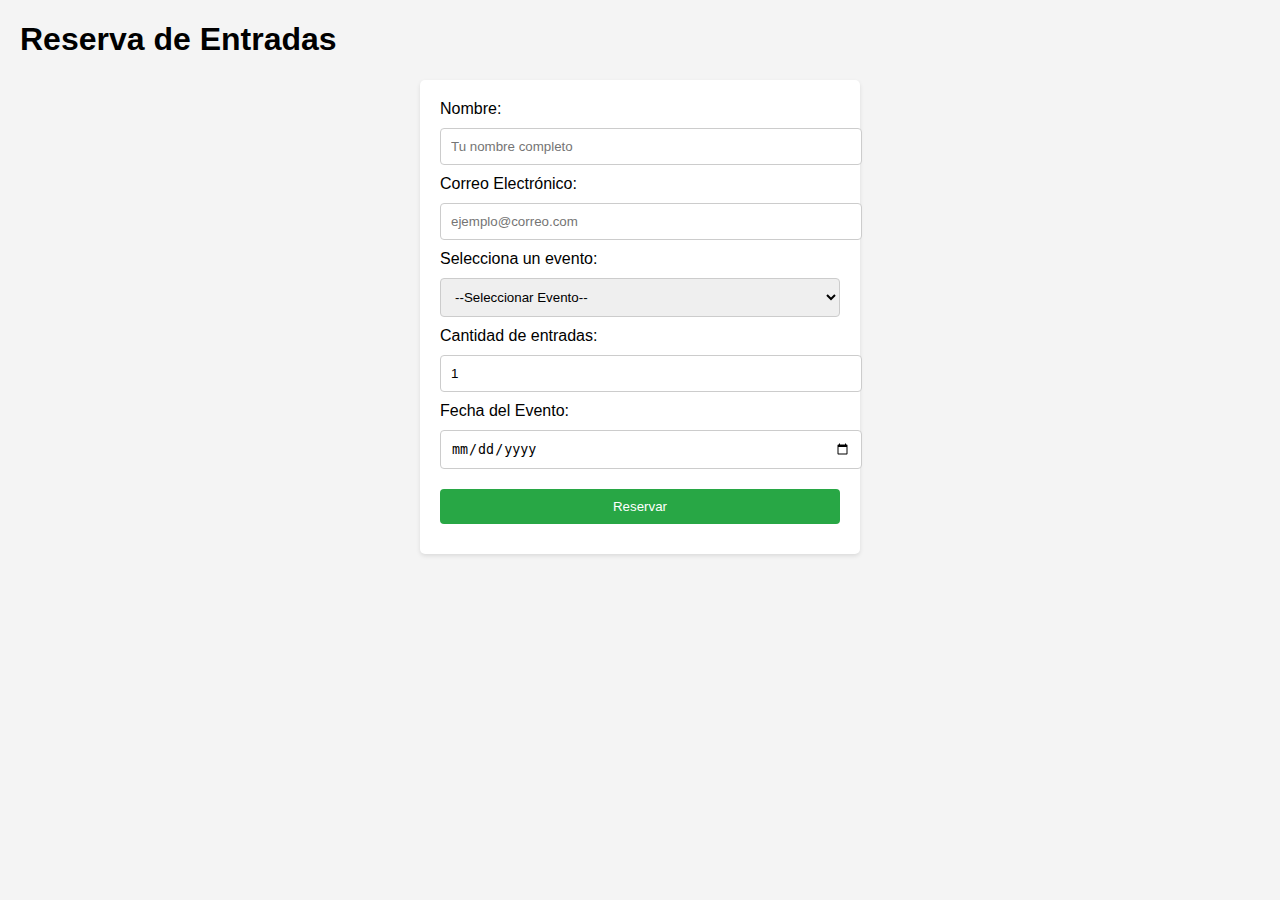
<file: templates/reserva.html>
<!DOCTYPE html>
<html lang="es">
<head>
    <meta charset="UTF-8">
    <meta name="viewport" content="width=device-width, initial-scale=1.0">
    <title>Reserva de Entradas</title>
    <style>
        body {
            font-family: Arial, sans-serif;
            margin: 20px;
            background-color: #f4f4f4;
        }
        form {
            background: #fff;
            padding: 20px;
            border-radius: 5px;
            box-shadow: 0 2px 4px rgba(0, 0, 0, 0.1);
            max-width: 400px;
            margin: auto;
        }
        input, select, button {
            width: 100%;
            margin: 10px 0;
            padding: 10px;
            border: 1px solid #ccc;
            border-radius: 4px;
        }
        button {
            background-color: #28a745;
            color: white;
            border: none;
            cursor: pointer;
        }
        button:hover {
            background-color: #218838;
        }
    </style>
</head>
<body>

    <h1>Reserva de Entradas</h1>
    <form action="/procesar_reserva.php" method="post">
        <!-- Nombre -->
        <label for="nombre">Nombre:</label>
        <input type="text" id="nombre" name="nombre" placeholder="Tu nombre completo" required>
        
        <!-- Correo Electrónico -->
        <label for="email">Correo Electrónico:</label>
        <input type="email" id="email" name="email" placeholder="ejemplo@correo.com" required>
        
        <!-- Selección de Evento -->
        <label for="evento">Selecciona un evento:</label>
        <select id="evento" name="evento" required>
            <option value="">--Seleccionar Evento--</option>
            <option value="concierto1">Concierto 1</option>
            <option value="teatro1">Teatro 1</option>
            <option value="festival1">Festival 1</option>
        </select>
        
        <!-- Cantidad de Entradas -->
        <label for="cantidad">Cantidad de entradas:</label>
        <input type="number" id="cantidad" name="cantidad" min="1" max="10" value="1" required>
        
        <!-- Fecha del Evento -->
        <label for="fecha">Fecha del Evento:</label>
        <input type="date" id="fecha" name="fecha" required>
        
        <!-- Botón de Enviar -->
        <button type="submit">Reservar</button>
    </form>

</body>
</html>
</file>
